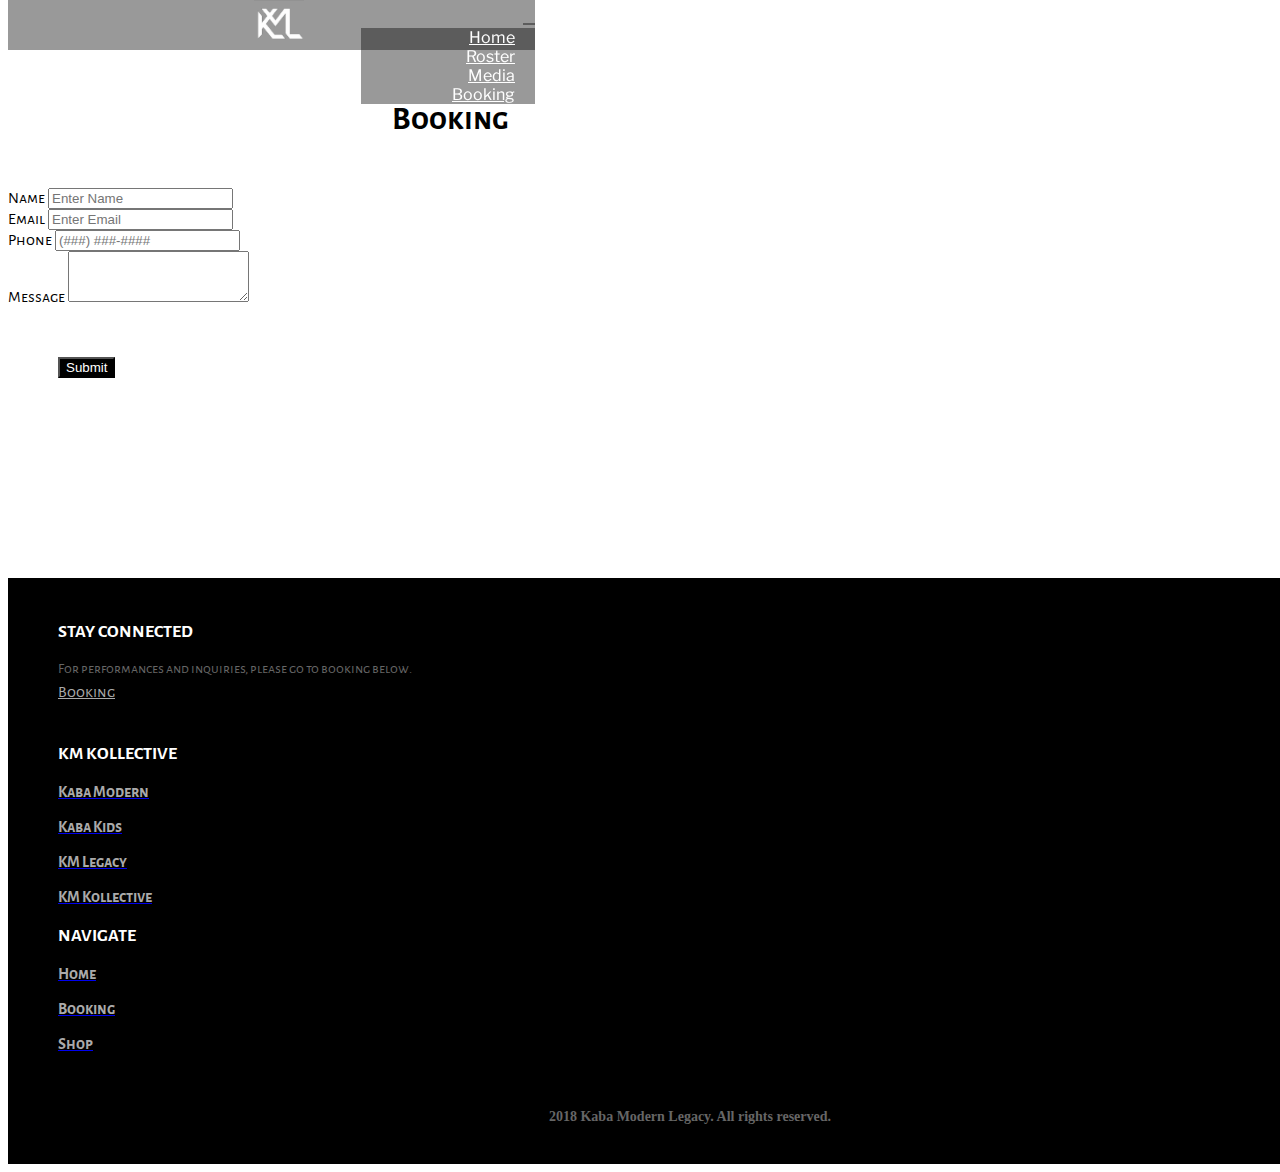
<file: booking.html>
<!DOCTYPE html>

<head>

    <title>KM Legacy</title>

    <!-- Required meta tags -->
    <meta charset="utf-8">
    <meta name="viewport" content="width=device-width; initial-scale=1.0; maximum-scale=1.0; user-scalable=0;" />


    <!--favicon-->
    <link rel="icon" type="image/png" href="./assets/images/kmllogo.jpg">

    <!--Bootstrap CDN-->
    <link rel="stylesheet" href="https://stackpath.bootstrapcdn.com/bootstrap/4.1.0/css/bootstrap.min.css" integrity="sha384-9gVQ4dYFwwWSjIDZnLEWnxCjeSWFphJiwGPXr1jddIhOegiu1FwO5qRGvFXOdJZ4"
        crossorigin="anonymous">

    <!--CSS-->
    <link rel="stylesheet" type="text/css" href="./assets/css/styles.css">

    <!--Google Fonts-->
    <link href="https://fonts.googleapis.com/css?family=Alegreya+Sans+SC|Libre+Franklin" rel="stylesheet">

    <!--Fontawesome-->
    <link rel="stylesheet" href="https://use.fontawesome.com/releases/v5.3.1/css/all.css" integrity="sha384-mzrmE5qonljUremFsqc01SB46JvROS7bZs3IO2EmfFsd15uHvIt+Y8vEf7N7fWAU"
        crossorigin="anonymous">


</head>

<body>


    <div id="navbar" class="container-fluid section">
        <span id="navbarLeft">
            <a class="navSocial" href="https://www.youtube.com/user/KabaModernLegacy" target="_blank">
                <i class="fab fa-youtube"></i>
            </a>
            <a class="navSocial" href="https://twitter.com/kmlegacy" target="_blank">
                <i class="fab fa-twitter"></i>
            </a>
            <a class="navSocial" href="https://www.instagram.com/kmlegacy/?hl=en" target="_blank">
                <i class="fab fa-instagram"></i>
            </a>
            <a class="navSocial" href="https://www.facebook.com/kabamodernlegacy/" target="_blank">
                <i class="fab fa-facebook-f"></i>
            </a>
        </span>
        <span id="navbarMiddle">
            <img id="navbarLogo" src="./assets/images/kmllogo2.png">
        </span>
        <span id="navbarRight">
            <!-- <a class="navbarLink" href="#">Home</a>
            <a class="navbarLink" href="#">Roster</a>
            <a class="navbarLink" href="#">Media</a>
            <a class="navbarLink" href="#">Contact</a> -->

            <div class="dropdown">
                <button class="btn btn-secondary dropdown-toggle" type="button" id="dropdownMenuButton" data-toggle="dropdown" aria-haspopup="true"
                    aria-expanded="false">
                    <i class="fas fa-bars"></i>
                </button>
                <div class="dropdown-menu dropdown-menu-right" aria-labelledby="dropdownMenuButton">
                    <a class="dropdown-item navbarLink" href="./index.html">Home</a>
                    <a class="dropdown-item navbarLink" href="#">Roster</a>
                    <a class="dropdown-item navbarLink" href="#">Media</a>
                    <a class="dropdown-item navbarLink" href="./booking.html">Booking</a>
                </div>
            </div>
        </span>
    </div>


    <div id="booking" class="container-fluid section">
        <h1 class="header">Booking</h1>
        <div class="row justify-content-center">
            <div class="col-sm-12">
                <form>
                    <div class="form-group">
                        <label for="name">Name</label>
                        <input type="name" class="form-control" id="clientName" placeholder="Enter Name">
                    </div>
                    <div class="form-group">
                        <label for="email">Email</label>
                        <input type="email" class="form-control" id="clientEmail" placeholder="Enter Email">
                    </div>
                    <div class="form-group">
                        <label for="phone">Phone</label>
                        <input type="phone" class="form-control" id="clientPhone" placeholder="(###) ###-####">
                    </div>
                    <div class="form-group">
                        <label for="message">Message</label>
                        <textarea class="form-control" id="clientMessage" rows="3"></textarea>
                    </div>
                    <div class="row justify-content-center">
                        <button type="submit" id="submitButton" class="btn">Submit</button>
                    </div>
                </form>
            </div>
        </div>
    </div>



    <div id="footer" class="container-fluid">

        <div class="row justify-content-center">
            <div class="col-4">
                <h3 class="footerHeader">STAY CONNECTED</h3>
                <p id="footerText">
                    For performances and inquiries, please go to booking below.
                </p>
                <a id="bookingLink" href="./booking.html">Booking</a>
                <div id="footerLinks">
                    <a class="footerSocial" href="https://www.youtube.com/user/KabaModernLegacy" target="_blank">
                        <i class="fab fa-youtube"></i>
                    </a>
                    <a class="footerSocial" href="https://twitter.com/kmlegacy" target="_blank">
                        <i class="fab fa-twitter"></i>
                    </a>
                    <a class="footerSocial" href="https://www.instagram.com/kmlegacy/?hl=en" target="_blank">
                        <i class="fab fa-instagram"></i>
                    </a>
                    <a class="footerSocial" href="https://www.facebook.com/kabamodernlegacy/" target="_blank">
                        <i class="fab fa-facebook-f"></i>
                    </a>
                </div>
            </div>
            <div class="col-4">
                <h3 class="footerHeader">KM KOLLECTIVE</h3>
                <a href="https://www.facebook.com/kabamodern/" alt="Kaba Modern Facebook" target="_blank"><h3 class="teamNames">Kaba
                        Modern
                    </h3></a>
                <a href="https://www.facebook.com/kabamodernkids/" alt="Kaba Kids Facebook" target="_blank"><h3 class="teamNames">Kaba
                        Kids
                    </h3></a>
                <a href="#"><h3 class="teamNames">KM Legacy</h3></a>
                <a href="https://www.facebook.com/kmkollective/" alt="KM Kollective Facebook" target="_blank"><h3 class="teamNames">KM
                        Kollective
                    </h3></a></td>
            </div>
            <div class="col-4">
                <h3 class="footerHeader">NAVIGATE</h3>
                <a href="./index.html"><h3 class="footerNav">Home</h3></a>
                <a href="./booking.html"><h3 class="footerNav">Booking</h3></a>
                <a href="#"><h3 class="footerNav">Shop</h3></a>
            </div>
        </div>

        <div class="copyright row justify-content-center">
            <h3 id="copyrightText">
                <i class="far fa-copyright"></i> 2018 Kaba Modern Legacy. All rights reserved.
            </h3>
        </div>
    </div>



    <!--Scripts-->
    <script async src="https://platform.twitter.com/widgets.js" charset="utf-8"></script>
    <script src="https://code.jquery.com/jquery-3.2.1.slim.min.js" integrity="sha384-KJ3o2DKtIkvYIK3UENzmM7KCkRr/rE9/Qpg6aAZGJwFDMVNA/GpGFF93hXpG5KkN"
        crossorigin="anonymous"></script>
    <script src="https://cdnjs.cloudflare.com/ajax/libs/popper.js/1.12.9/umd/popper.min.js" integrity="sha384-ApNbgh9B+Y1QKtv3Rn7W3mgPxhU9K/ScQsAP7hUibX39j7fakFPskvXusvfa0b4Q"
        crossorigin="anonymous"></script>
    <script src="https://maxcdn.bootstrapcdn.com/bootstrap/4.0.0/js/bootstrap.min.js" integrity="sha384-JZR6Spejh4U02d8jOt6vLEHfe/JQGiRRSQQxSfFWpi1MquVdAyjUar5+76PVCmYl"
        crossorigin="anonymous"></script>

</body>
</file>
<file: assets/css/styles.css>
body {
    background-color: white;
}

.section {
    margin-bottom: 150px;
}

/* NAVBAR */

a {
    transition: all 1s;
}

a:hover {
    text-decoration: none;
    color: gold;
}

.dropdown-toggle {
    background-color: rgba(0, 0, 0, 0.4);
    outline: none;
    border: none;
}

.dropdown-toggle:active {
    background-color: rgba(0, 0, 0, 0.4);
    outline: none;
    border: none;
}

.dropdown-menu {
    background-color: rgba(0, 0, 0, 0.4);
    outline: none;
    border: none;
}



#wrapper {
    width: 960px;
}

#navbar {
    background-color: rgba(0, 0, 0, 0.4);
    height: 50px;
    z-index: 1;
    position: fixed;
    top: 0;
}

#navbarLogo {
    height: 50px;
    margin-left: 20px;
}

#navbarLeft {
    margin-top: 10px;
    float: left;
    width: 33%;
    display: inline-block;
}

#navbarMiddle {
    text-align: center;
    vertical-align: middle;
    width: 33%;
    display: inline-block;
}

#navbarRight {
    float: right;
    margin-top: 10px;
    width: 33%;
    text-align: right;
    display: inline-block;
}

.navbarLink {
    margin: 20px;
    color: white;
    font-family: 'Libre Franklin', sans-serif;

    transition: all 1s;
}

.dropdown-item:hover {
    background-color: none;
}

.navbarLink:hover {
    text-decoration: none;
    color: gold;

}

.navSocial {
    margin: 10px;
    color: white;
    font-family: 'Libre Franklin', sans-serif;

    transition: all 1s;
}

.navSocial:hover {
    text-decoration: none;
    color: gold;
}

#carouselExampleIndicators {
    position: relative;
}

#bannerText {
    position: absolute;
    display: inline-block;
    top: 25%;
    left: 39%;
    color: white;
    text-align: center;
    vertical-align: middle;
    text-align: center;
    font-family: 'Alegreya Sans SC', sans-serif;
    font-size: 50px;
}

/* About */

.header {
    text-align: center;
    font-family: 'Alegreya Sans SC', sans-serif;
    margin-top: 50px;
    margin-bottom: 50px;
}

#mission {
    font-family: 'Alegreya Sans SC', sans-serif;
    font-size: 20px;
    text-align: center;
}

#missionBox {
    width: 80%;
}


/* Roster */


.rosterPic {
    height: 300px;
    opacity: 0.7;

    transition: all 1s;
}

.rosterPic:hover {
    height: 315px;
    opacity: 1;
}

#rosterSection {
    width: 90%;
    flex-wrap: wrap;
    justify-content: center;
    display: flex;
}


/* Media */


/* Booking */
form {
    width: 100%;
    font-family: 'Alegreya Sans SC', sans-serif;
}

#submitButton {
    text-align: center;
    background-color: black;
    color: white;
    margin: 50px;

    transition: all 1s;
}

#submitButton:hover {
    color: gold;
}

#booking {
    margin-top: 100px;
    width: 70%;
}


/* Footer */

#footer {
    background-color: black;
    left: 0;
    bottom: 0;
    width: 100%;
    padding-top: 25px;
    padding-left: 50px;
    padding-right: 50px;
}


.footerSection {
    display: inline-block;
    width: 33%;
    margin-top: 25px;
    height: 300px;
}

.footerHeader {
    color: white;
    font-family: 'Alegreya Sans SC', sans-serif;
    font-size: 18px;
}

#footerText {
    font-size: 14px;
    font-family: 'Alegreya Sans SC', sans-serif;
    color: #666666;
    width: 80%;
    margin-top: 5px;
    margin-bottom: 5px;
}


#footerLinks {
    margin-top: 5px;
}

.footerSocial {
    color: #AAAAAA;
    margin-right: 10px;
}

#bookingLink {
    color: #AAAAAA;
    font-family: 'Alegreya Sans SC', sans-serif;
    font-size: 16px;
    margin-bottom: 5px;
    transition: all 1s;
}

#bookingLink:hover {
    color: gold;
}

.teamNames {
    font-size: 14px;
    font-family: 'Alegreya Sans SC', sans-serif;
    color: #AAAAAA;
    margin-top: 5px;
    font-size: 16px;

    transition: all 1s;
}

.teamNames:hover {
    color: gold;
}

.footerNav {
    font-size: 14px;
    font-family: 'Alegreya Sans SC', sans-serif;
    color: #AAAAAA;
    margin-top: 5px;
    font-size: 16px;

    transition: all 1s;
}

.footerNav:hover {
    color: gold;
}

#copyrightText {
    color: #666666;
    font-size: 14px;
    text-align: center;
}

.copyright {
    padding: 25px;
}



/* Mobile */

@media only screen and (max-width : 667px) {

.navSocial {
    margin: 5px;
}

#navbarLogo {
    height: 40px;
}

#mission {
    font-size: 18px;
}

.rosterPic {
    height: 135px;
}

.rosterPic:hover {
    height: 140px;
}

#footer {
    background-color: black;
    left: 0;
    bottom: 0;
    width: 100%;
    padding-top: 25px;
    padding-left: 10px;
    padding-right: 10px;

}

#footerText {
    display: none;
}

.footerHeader {
    font-size: 15px;
}

.footerNav {
    font-size: 12px;
}

.teamNames {
    font-size: 12px;
}

.footerSocial {
    margin-right: 5px;
}

}
</file>
